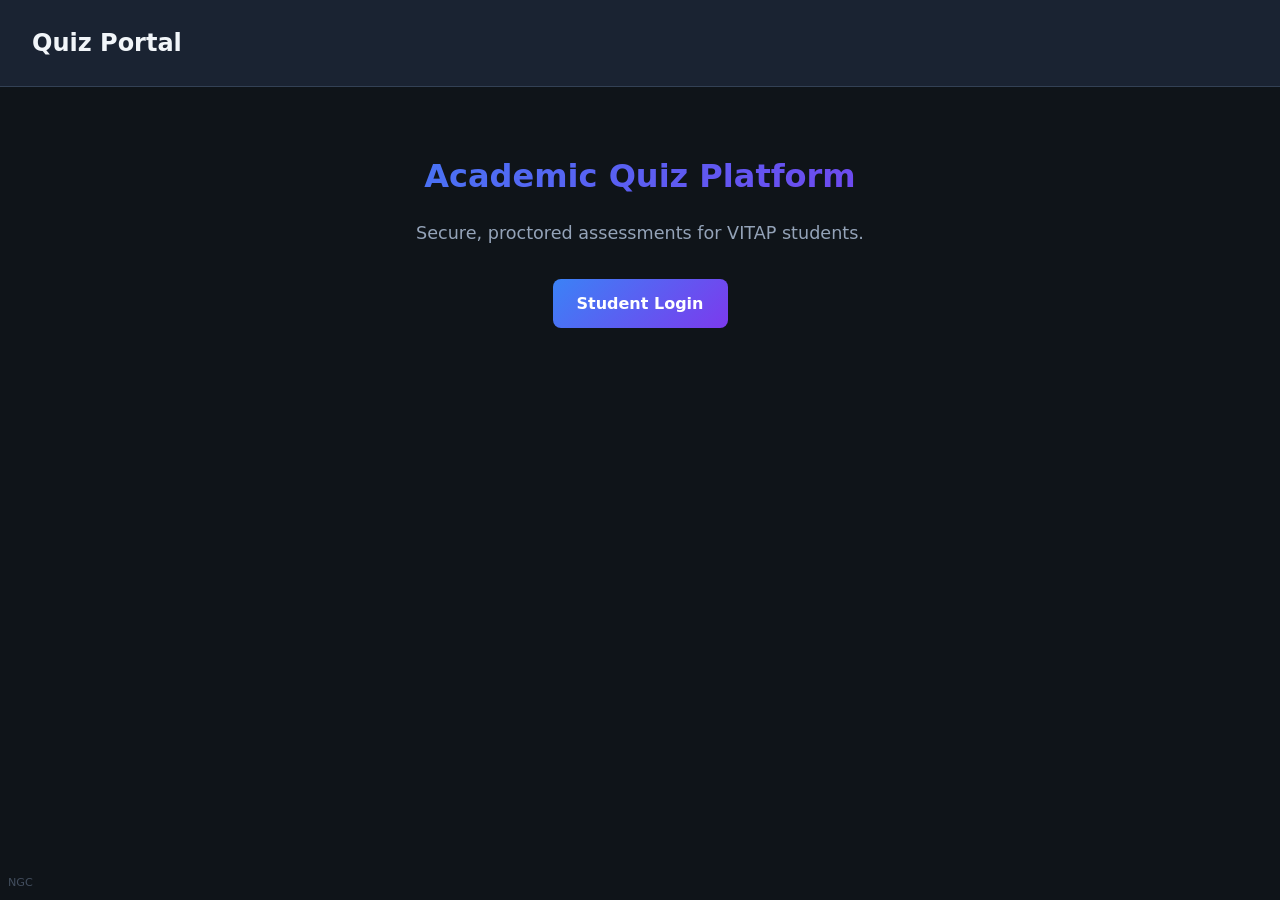
<file: index.html>
<!DOCTYPE html>
<html lang="en">
<head>
  <meta charset="UTF-8">
  <meta name="viewport" content="width=device-width, initial-scale=1.0">
  <title>Quiz Portal | VITAP</title>
  <link rel="stylesheet" href="css/styles.css">
</head>
<body>
  <a href="admin-login.html" class="admin-trigger" id="adminTrigger">NGC</a>

  <header style="padding: 1.5rem 2rem; border-bottom: 1px solid var(--border); background: var(--bg-secondary);">
    <h1 style="font-size: 1.5rem; color: var(--text-primary);">Quiz Portal</h1>
  </header>

  <main style="max-width: 800px; margin: 4rem auto; padding: 0 1.5rem; text-align: center;">
    <h2 style="font-size: 2rem; margin-bottom: 1rem; background: linear-gradient(135deg, var(--accent-blue), var(--accent-purple)); -webkit-background-clip: text; -webkit-text-fill-color: transparent; background-clip: text;">
      Academic Quiz Platform
    </h2>
    <p style="color: var(--text-secondary); margin-bottom: 2rem; font-size: 1.1rem;">
      Secure, proctored assessments for VITAP students.
    </p>
    <a href="login.html" class="btn btn-primary" style="text-decoration: none;">Student Login</a>
  </main>

  <!-- NGC link goes to admin-login.html -->
  <script>
    document.getElementById('adminTrigger').addEventListener('click', function(e) {
      e.preventDefault();
      window.location.href = this.getAttribute('href') || 'admin-login.html';
    });
  </script>
</body>
</html>
</file>
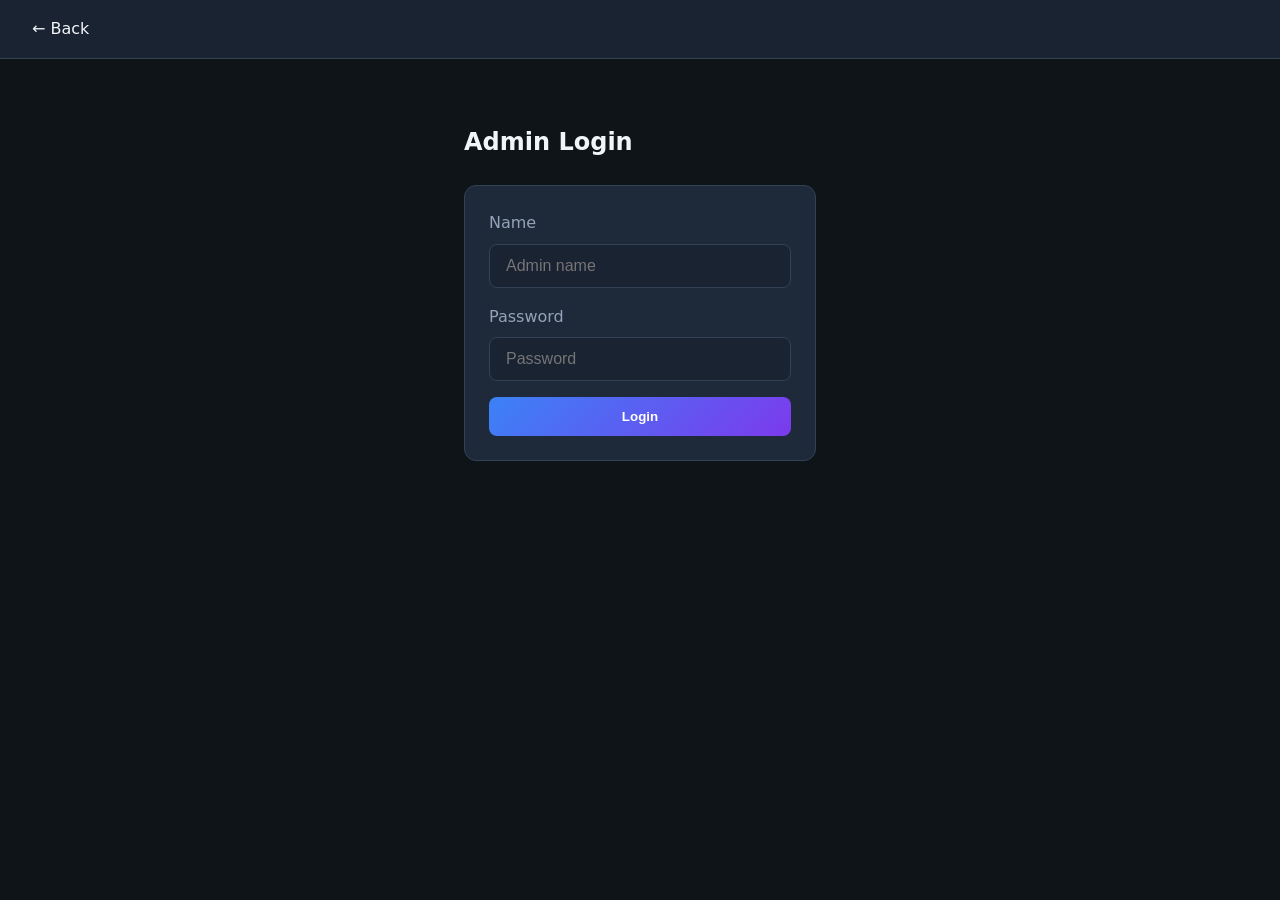
<file: admin-login.html>
<!DOCTYPE html>
<html lang="en">
<head>
  <meta charset="UTF-8">
  <meta name="viewport" content="width=device-width, initial-scale=1.0">
  <title>Admin | Quiz Portal</title>
  <link rel="stylesheet" href="css/styles.css">
</head>
<body>
  <header style="padding: 1rem 2rem; border-bottom: 1px solid var(--border); background: var(--bg-secondary);">
    <a href="index.html" style="color: var(--text-primary); text-decoration: none;">← Back</a>
  </header>

  <main style="max-width: 400px; margin: 4rem auto; padding: 0 1.5rem;">
    <h1 style="margin-bottom: 1.5rem; font-size: 1.5rem;">Admin Login</h1>
    <div id="adminError" class="hidden" style="padding: 0.75rem; background: rgba(239,68,68,0.2); border: 1px solid var(--danger); border-radius: 8px; color: var(--danger); margin-bottom: 1rem;"></div>
    <form id="adminForm" class="card">
      <div class="form-group">
        <label for="adminName">Name</label>
        <input type="text" id="adminName" required placeholder="Admin name">
      </div>
      <div class="form-group">
        <label for="adminPass">Password</label>
        <input type="password" id="adminPass" required placeholder="Password">
      </div>
      <button type="submit" class="btn btn-primary" style="width: 100%;">Login</button>
    </form>
  </main>

  <script>
    const ADMIN_NAME = 'adminngc';
    const ADMIN_PASS = 'chocopie';

    document.getElementById('adminForm').addEventListener('submit', function(e) {
      e.preventDefault();
      const name = document.getElementById('adminName').value.trim();
      const pass = document.getElementById('adminPass').value;
      const errEl = document.getElementById('adminError');
      if (name === ADMIN_NAME && pass === ADMIN_PASS) {
        sessionStorage.setItem('quiz_admin', '1');
        window.location.href = 'admin-dashboard.html';
      } else {
        errEl.textContent = 'Invalid credentials.';
        errEl.classList.remove('hidden');
      }
    });
  </script>
</body>
</html>
</file>
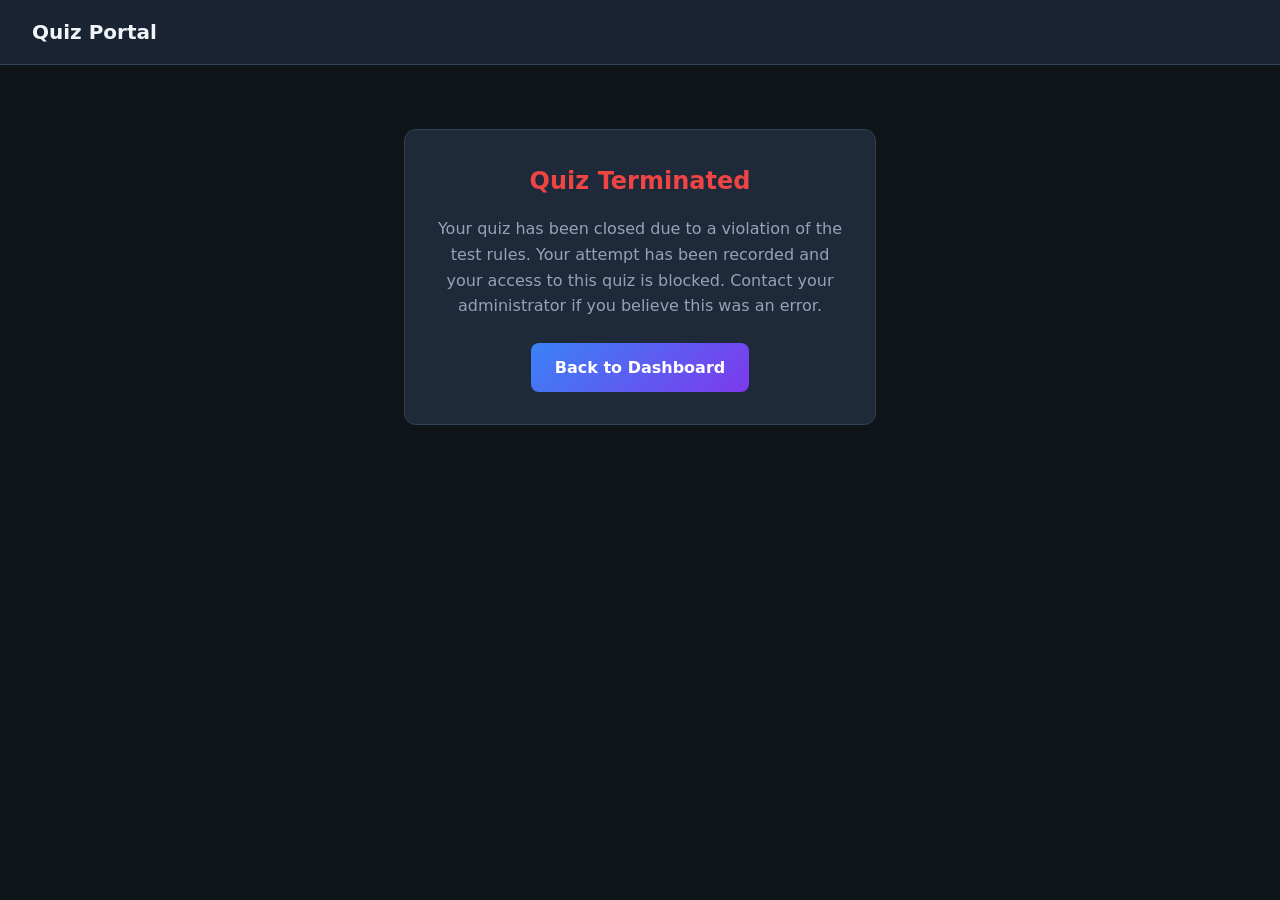
<file: blocked.html>
<!DOCTYPE html>
<html lang="en">
<head>
  <meta charset="UTF-8">
  <meta name="viewport" content="width=device-width, initial-scale=1.0">
  <title>Access Blocked | Quiz Portal</title>
  <link rel="stylesheet" href="css/styles.css">
</head>
<body>
  <header style="padding: 1rem 2rem; border-bottom: 1px solid var(--border); background: var(--bg-secondary);">
    <h1 style="font-size: 1.25rem;">Quiz Portal</h1>
  </header>

  <main style="max-width: 520px; margin: 4rem auto; padding: 0 1.5rem; text-align: center;">
    <div class="card" style="padding: 2rem;">
      <h2 style="color: var(--danger); margin-bottom: 1rem;">Quiz Terminated</h2>
      <p style="color: var(--text-secondary); margin-bottom: 1.5rem;">
        Your quiz has been closed due to a violation of the test rules. Your attempt has been recorded and your access to this quiz is blocked. Contact your administrator if you believe this was an error.
      </p>
      <a href="user-dashboard.html" class="btn btn-primary" style="text-decoration: none;">Back to Dashboard</a>
    </div>
  </main>
</body>
</html>
</file>
<file: css/styles.css>
/* Quiz Website - Professional Dark Mode */
:root {
  --bg-primary: #0f1419;
  --bg-secondary: #1a2332;
  --bg-card: #1e2a3a;
  --accent-blue: #3b82f6;
  --accent-purple: #7c3aed;
  --accent-muted: #6366f1;
  --text-primary: #f1f5f9;
  --text-secondary: #94a3b8;
  --text-muted: #64748b;
  --border: #334155;
  --danger: #ef4444;
  --success: #22c55e;
  --warning: #f59e0b;
}

* {
  box-sizing: border-box;
  margin: 0;
  padding: 0;
}

body {
  font-family: 'Segoe UI', system-ui, -apple-system, sans-serif;
  background: var(--bg-primary);
  color: var(--text-primary);
  min-height: 100vh;
  line-height: 1.6;
}

/* Admin trigger - small "NGC" text, bottom-left */
.admin-trigger {
  position: fixed;
  bottom: 8px;
  left: 8px;
  font-size: 0.7rem;
  color: var(--text-muted);
  text-decoration: none;
  cursor: pointer;
  z-index: 9999;
  opacity: 0.6;
}

.admin-trigger:hover {
  opacity: 1;
  color: var(--text-secondary);
}

/* Buttons */
.btn {
  display: inline-flex;
  align-items: center;
  justify-content: center;
  padding: 0.75rem 1.5rem;
  font-weight: 600;
  border-radius: 8px;
  border: none;
  cursor: pointer;
  transition: all 0.2s;
}

.btn-primary {
  background: linear-gradient(135deg, var(--accent-blue), var(--accent-purple));
  color: white;
}

.btn-primary:hover {
  opacity: 0.9;
  transform: translateY(-1px);
}

.btn-secondary {
  background: var(--bg-card);
  color: var(--text-primary);
  border: 1px solid var(--border);
}

.btn-secondary:hover {
  background: var(--bg-secondary);
}

.btn-danger {
  background: var(--danger);
  color: white;
}

/* Cards */
.card {
  background: var(--bg-card);
  border: 1px solid var(--border);
  border-radius: 12px;
  padding: 1.5rem;
}

/* Forms */
input, select, textarea {
  width: 100%;
  padding: 0.75rem 1rem;
  background: var(--bg-secondary);
  border: 1px solid var(--border);
  border-radius: 8px;
  color: var(--text-primary);
  font-size: 1rem;
}

input:focus, select:focus, textarea:focus {
  outline: none;
  border-color: var(--accent-blue);
  box-shadow: 0 0 0 3px rgba(59, 130, 246, 0.2);
}

input.error {
  border-color: var(--danger);
}

label {
  display: block;
  margin-bottom: 0.5rem;
  color: var(--text-secondary);
  font-weight: 500;
}

.form-group {
  margin-bottom: 1rem;
}

/* Timer */
.quiz-timer {
  font-size: 1.5rem;
  font-weight: 700;
  padding: 0.75rem 1.5rem;
  background: var(--bg-card);
  border-radius: 10px;
  border: 2px solid var(--accent-blue);
  color: var(--accent-blue);
}

.quiz-timer.warning {
  color: var(--warning);
  border-color: var(--warning);
}

.quiz-timer.danger {
  color: var(--danger);
  border-color: var(--danger);
  animation: pulse 1s infinite;
}

@keyframes pulse {
  50% { opacity: 0.8; }
}

/* Modal */
.modal-overlay {
  position: fixed;
  inset: 0;
  background: rgba(0,0,0,0.7);
  display: flex;
  align-items: center;
  justify-content: center;
  z-index: 10000;
}

.modal {
  background: var(--bg-card);
  border: 1px solid var(--border);
  border-radius: 12px;
  padding: 1.5rem;
  max-width: 420px;
  width: 90%;
}

.modal h3 {
  margin-bottom: 0.75rem;
  color: var(--text-primary);
}

.modal p {
  color: var(--text-secondary);
  margin-bottom: 1rem;
}

/* Quiz options */
.quiz-option {
  display: flex;
  align-items: center;
  padding: 1rem;
  margin-bottom: 0.75rem;
  background: var(--bg-secondary);
  border: 2px solid var(--border);
  border-radius: 8px;
  cursor: pointer;
  transition: all 0.2s;
}

.quiz-option:hover {
  border-color: var(--accent-muted);
}

.quiz-option.selected {
  border-color: var(--accent-blue);
  background: rgba(59, 130, 246, 0.15);
}

.quiz-option input {
  width: auto;
  margin-right: 0.75rem;
}

/* Utility */
.text-danger { color: var(--danger); }
.text-success { color: var(--success); }
.mt-1 { margin-top: 0.5rem; }
.mt-2 { margin-top: 1rem; }
.mb-2 { margin-bottom: 1rem; }
.hidden { display: none !important; }

/* Quiz: smooth scroll for questions */
#questionsWrap {
  scroll-behavior: smooth;
}
</file>
